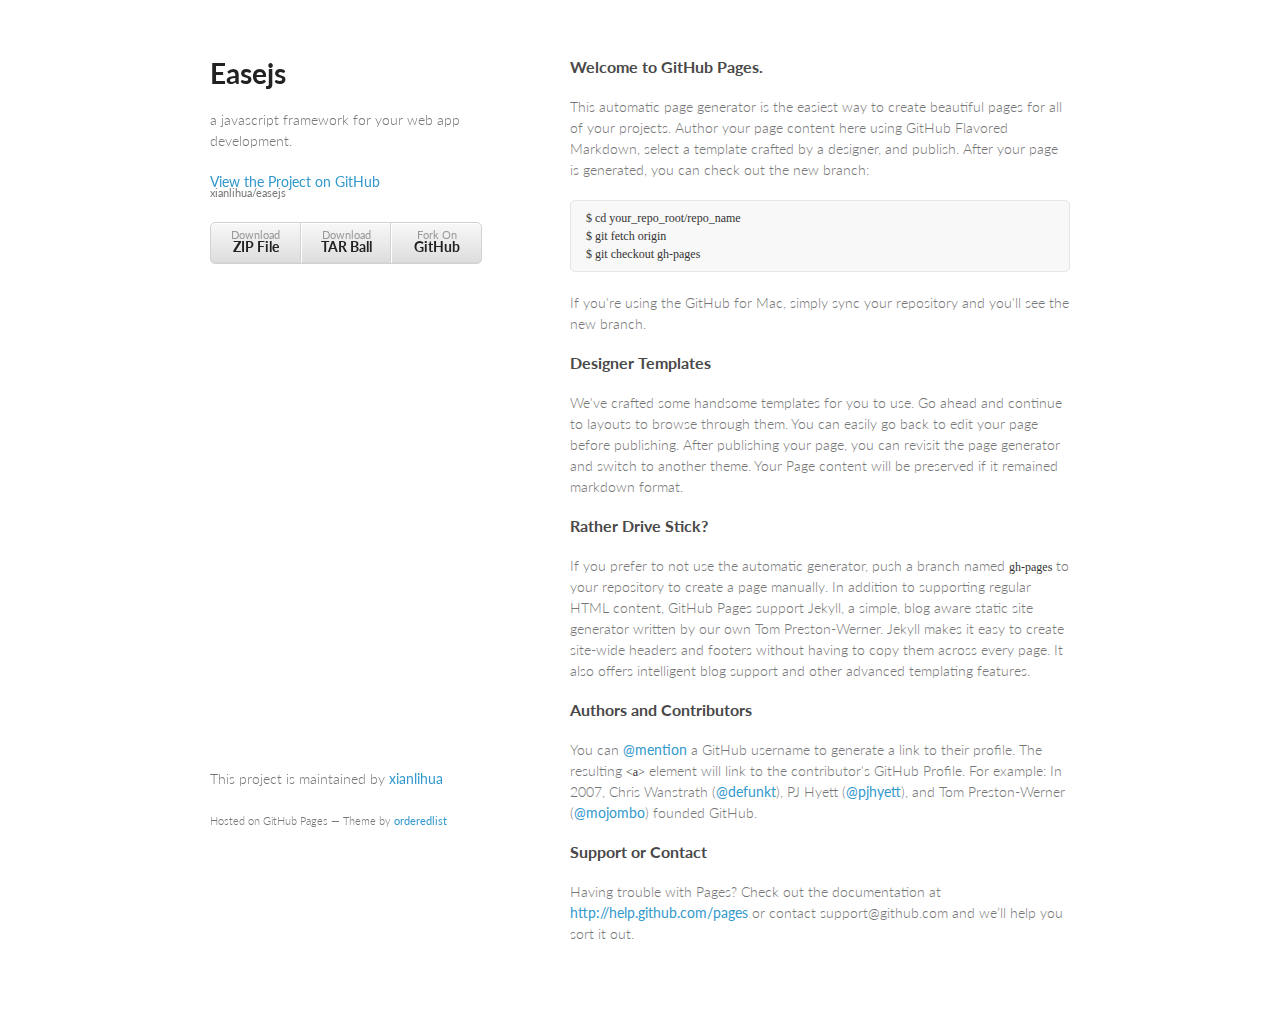
<file: index.html>
<!doctype html>
<html>
  <head>
    <meta charset="utf-8">
    <meta http-equiv="X-UA-Compatible" content="chrome=1">
    <title>Easejs by xianlihua</title>
    
    <link rel="stylesheet" href="stylesheets/styles.css">
    <link rel="stylesheet" href="stylesheets/pygment_trac.css">
    <script src="javascripts/scale.fix.js"></script>
    <meta name="viewport" content="width=device-width, initial-scale=1, user-scalable=no">
    <!--[if lt IE 9]>
    <script src="//html5shiv.googlecode.com/svn/trunk/html5.js"></script>
    <![endif]-->
  </head>
  <body>
    <div class="wrapper">
      <header>
        <h1>Easejs</h1>
        <p>a javascript framework for your web app development.</p>
        <p class="view"><a href="https://github.com/xianlihua/easejs">View the Project on GitHub <small>xianlihua/easejs</small></a></p>
        <ul>
          <li><a href="https://github.com/xianlihua/easejs/zipball/master">Download <strong>ZIP File</strong></a></li>
          <li><a href="https://github.com/xianlihua/easejs/tarball/master">Download <strong>TAR Ball</strong></a></li>
          <li><a href="https://github.com/xianlihua/easejs">Fork On <strong>GitHub</strong></a></li>
        </ul>
      </header>
      <section>
        <h3>Welcome to GitHub Pages.</h3>

<p>This automatic page generator is the easiest way to create beautiful pages for all of your projects. Author your page content here using GitHub Flavored Markdown, select a template crafted by a designer, and publish. After your page is generated, you can check out the new branch:</p>

<pre><code>$ cd your_repo_root/repo_name
$ git fetch origin
$ git checkout gh-pages
</code></pre>

<p>If you're using the GitHub for Mac, simply sync your repository and you'll see the new branch.</p>

<h3>Designer Templates</h3>

<p>We've crafted some handsome templates for you to use. Go ahead and continue to layouts to browse through them. You can easily go back to edit your page before publishing. After publishing your page, you can revisit the page generator and switch to another theme. Your Page content will be preserved if it remained markdown format.</p>

<h3>Rather Drive Stick?</h3>

<p>If you prefer to not use the automatic generator, push a branch named <code>gh-pages</code> to your repository to create a page manually. In addition to supporting regular HTML content, GitHub Pages support Jekyll, a simple, blog aware static site generator written by our own Tom Preston-Werner. Jekyll makes it easy to create site-wide headers and footers without having to copy them across every page. It also offers intelligent blog support and other advanced templating features.</p>

<h3>Authors and Contributors</h3>

<p>You can <a href="https://github.com/blog/821" class="user-mention">@mention</a> a GitHub username to generate a link to their profile. The resulting <code>&lt;a&gt;</code> element will link to the contributor's GitHub Profile. For example: In 2007, Chris Wanstrath (<a href="/defunkt" class="user-mention">@defunkt</a>), PJ Hyett (<a href="/pjhyett" class="user-mention">@pjhyett</a>), and Tom Preston-Werner (<a href="/mojombo" class="user-mention">@mojombo</a>) founded GitHub.</p>

<h3>Support or Contact</h3>

<p>Having trouble with Pages? Check out the documentation at <a href="http://help.github.com/pages">http://help.github.com/pages</a> or contact support@github.com and we’ll help you sort it out.</p>
      </section>
      <footer>
        <p>This project is maintained by <a href="https://github.com/xianlihua">xianlihua</a></p>
        <p><small>Hosted on GitHub Pages &mdash; Theme by <a href="https://github.com/orderedlist">orderedlist</a></small></p>
      </footer>
    </div>
    <!--[if !IE]><script>fixScale(document);</script><!--<![endif]-->
  </body>
</html>
</file>
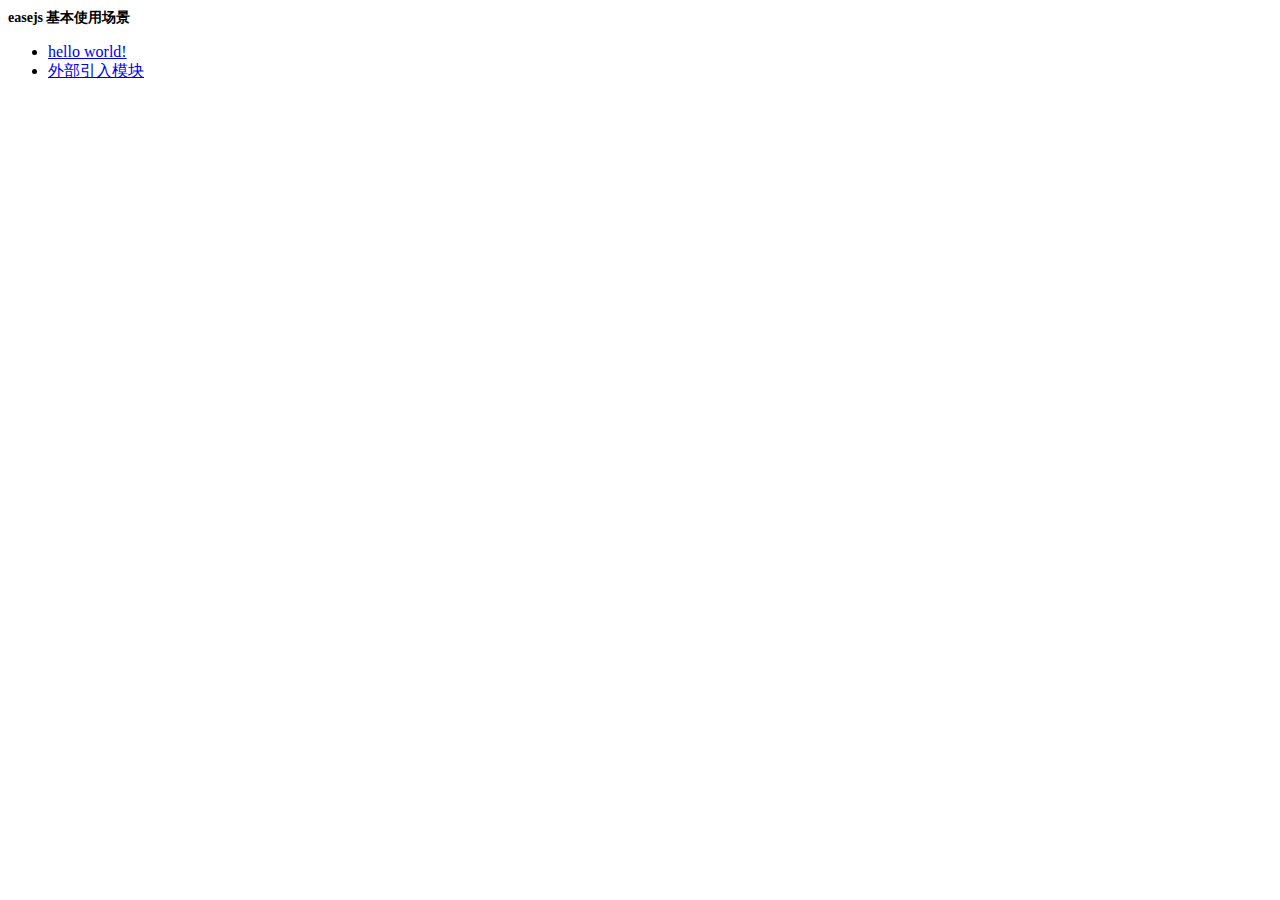
<file: samples/index.html>
<!DOCTYPE html>
<html>
<head>
<meta charset="utf-8">
<title>easejs 基本使用场景</title>
<link rel="stylesheet" type="text/css" href="style/ease.css">
<script src="../src/module.js"></script>
</head>
<body>
    <h1>easejs 基本使用场景</h1>
    <ul>
        <li><a href="hello-world.html">hello world!</a></li>
        <li><a href="external-module.html">外部引入模块</a></li>
    </ul>
</body>
</html>
</file>
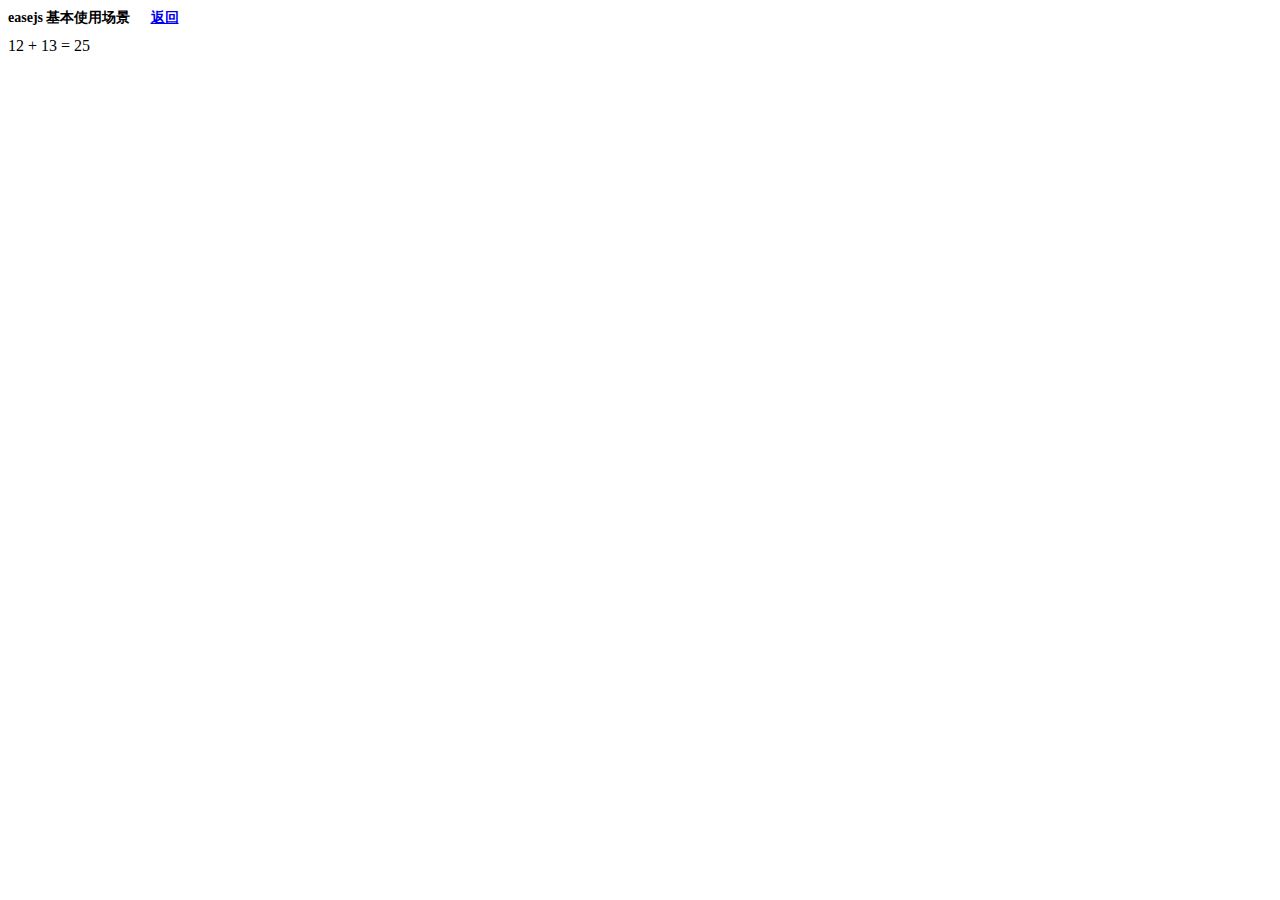
<file: samples/external-module.html>
<!DOCTYPE html>
<html>
<head>
<meta charset="utf-8">
<title>外部引入模块</title>
<link rel="stylesheet" type="text/css" href="style/ease.css">
<script src="../src/module.js"></script>
</head>
<body>
<h1>easejs 基本使用场景<a href="index.html">返回</a></h1>
<div id="ease"></div>
<script type="text/javascript">
// 一个文件为一个包，一个页面为一个应用程序
// 应用程序初始化时，提前引入需要的包，包中的模块会自动初始化供后续模块调用
// 模块可以写在HTML文件里，也可以独立到包中（外链js文件）
// 模块间的依赖关系与书写顺序无关
// 如果一个模块仅仅用于执行，则不需要定义模块ID；如果有其他模块依赖该模块，则需要定义模块ID，并且ID不能重复定义（系统会抛出错误）
// require 的参数只能为字符串（错误：require(variable);），并且不能赋值后使用（错误：var a = require; a('moduleId');）

// 引入应用程序需要的包文件
ease.use('mods/add');

// 定义应用程序模块
define(function (require) {
    var add = require('add');
    var getId = require('dom').getId;

    getId('ease').innerHTML = '12 + 13 = ' + (add(12, 13));
});

// 定义一个功能模块，根据传入的 id字符串 返回 Dom
define('dom', function (require, exports) {
    exports.getId = function (id) {
        return document.getElementById(id);
    };
});
</script>
</body>
</html>
</file>
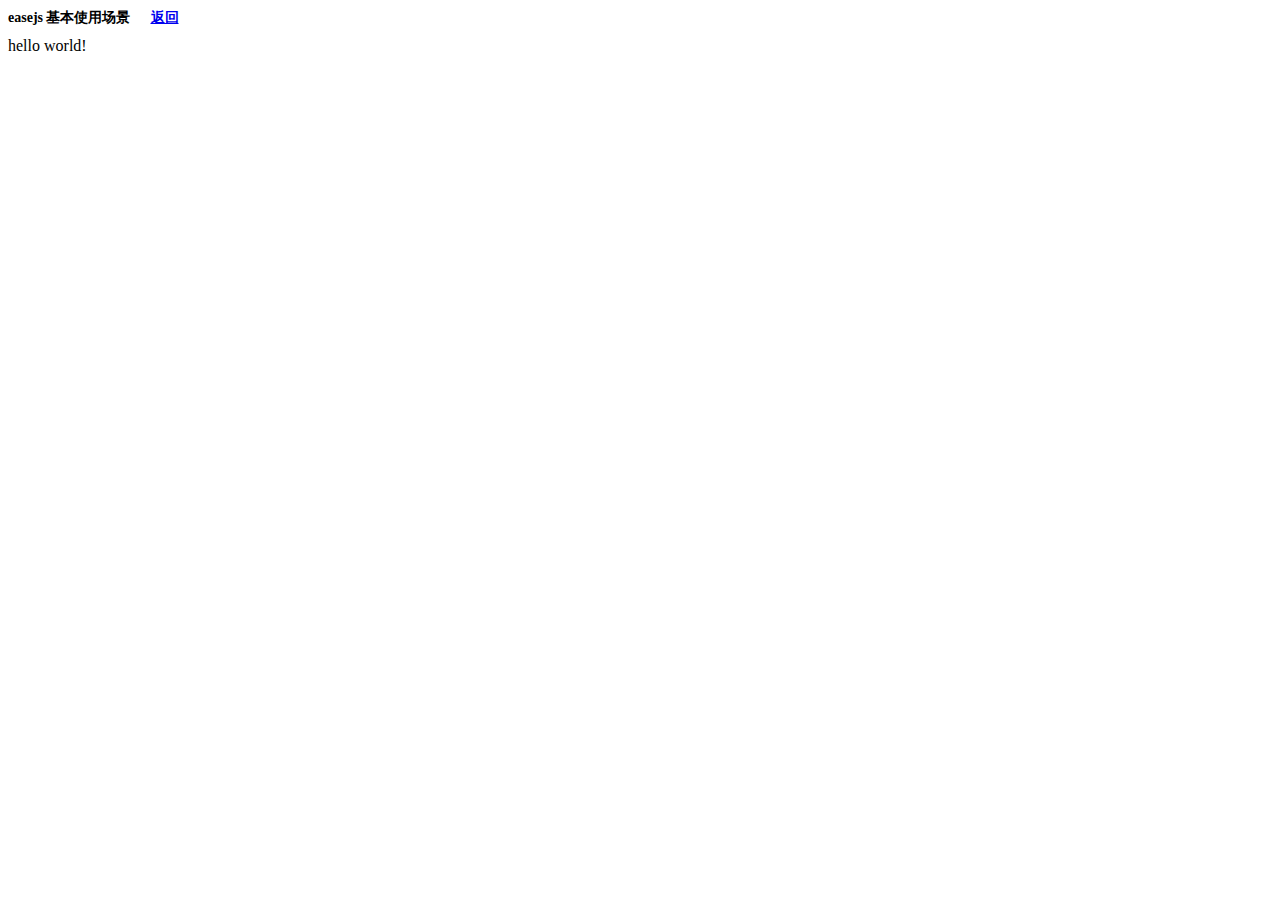
<file: samples/hello-world.html>
<!DOCTYPE html>
<html>
<head>
<meta charset="utf-8">
<title>hello world!</title>
<link rel="stylesheet" type="text/css" href="style/ease.css">
<script src="../src/module.js"></script>
</head>
<body>
<h1>easejs 基本使用场景<a href="index.html">返回</a></h1>
<div id="ease"></div>
<script type="text/javascript">
define(function () {
    document.getElementById('ease').innerHTML = 'hello world!';
});
</script>
</body>
</html>
</file>
<file: stylesheets/styles.css>
@import url(https://fonts.googleapis.com/css?family=Lato:300italic,700italic,300,700);

body {
  padding:50px;
  font:14px/1.5 Lato, "Helvetica Neue", Helvetica, Arial, sans-serif;
  color:#777;
  font-weight:300;
}

h1, h2, h3, h4, h5, h6 {
  color:#222;
  margin:0 0 20px;
}

p, ul, ol, table, pre, dl {
  margin:0 0 20px;
}

h1, h2, h3 {
  line-height:1.1;
}

h1 {
  font-size:28px;
}

h2 {
  color:#393939;
}

h3, h4, h5, h6 {
  color:#494949;
}

a {
  color:#39c;
  font-weight:400;
  text-decoration:none;
}

a small {
  font-size:11px;
  color:#777;
  margin-top:-0.6em;
  display:block;
}

.wrapper {
  width:860px;
  margin:0 auto;
}

blockquote {
  border-left:1px solid #e5e5e5;
  margin:0;
  padding:0 0 0 20px;
  font-style:italic;
}

code, pre {
  font-family:Monaco, Bitstream Vera Sans Mono, Lucida Console, Terminal;
  color:#333;
  font-size:12px;
}

pre {
  padding:8px 15px;
  background: #f8f8f8;  
  border-radius:5px;
  border:1px solid #e5e5e5;
  overflow-x: auto;
}

table {
  width:100%;
  border-collapse:collapse;
}

th, td {
  text-align:left;
  padding:5px 10px;
  border-bottom:1px solid #e5e5e5;
}

dt {
  color:#444;
  font-weight:700;
}

th {
  color:#444;
}

img {
  max-width:100%;
}

header {
  width:270px;
  float:left;
  position:fixed;
}

header ul {
  list-style:none;
  height:40px;
  
  padding:0;
  
  background: #eee;
  background: -moz-linear-gradient(top, #f8f8f8 0%, #dddddd 100%);
  background: -webkit-gradient(linear, left top, left bottom, color-stop(0%,#f8f8f8), color-stop(100%,#dddddd));
  background: -webkit-linear-gradient(top, #f8f8f8 0%,#dddddd 100%);
  background: -o-linear-gradient(top, #f8f8f8 0%,#dddddd 100%);
  background: -ms-linear-gradient(top, #f8f8f8 0%,#dddddd 100%);
  background: linear-gradient(top, #f8f8f8 0%,#dddddd 100%);
  
  border-radius:5px;
  border:1px solid #d2d2d2;
  box-shadow:inset #fff 0 1px 0, inset rgba(0,0,0,0.03) 0 -1px 0;
  width:270px;
}

header li {
  width:89px;
  float:left;
  border-right:1px solid #d2d2d2;
  height:40px;
}

header ul a {
  line-height:1;
  font-size:11px;
  color:#999;
  display:block;
  text-align:center;
  padding-top:6px;
  height:40px;
}

strong {
  color:#222;
  font-weight:700;
}

header ul li + li {
  width:88px;
  border-left:1px solid #fff;
}

header ul li + li + li {
  border-right:none;
  width:89px;
}

header ul a strong {
  font-size:14px;
  display:block;
  color:#222;
}

section {
  width:500px;
  float:right;
  padding-bottom:50px;
}

small {
  font-size:11px;
}

hr {
  border:0;
  background:#aaa;
  height:1px;
  margin:0 0 20px;
}

footer {
  width:270px;
  float:left;
  position:fixed;
  bottom:50px;
}

@media print, screen and (max-width: 960px) {
  
  div.wrapper {
    width:auto;
    margin:0;
  }
  
  header, section, footer {
    float:none;
    position:static;
    width:auto;
  }
  
  header {
    padding-right:320px;
  }
  
  section {
    border:1px solid #e5e5e5;
    border-width:1px 0;
    padding:20px 0;
    margin:0 0 20px;
  }
  
  header a small {
    display:inline;
  }
  
  header ul {
    position:absolute;
    right:50px;
    top:52px;
  }
}

@media print, screen and (max-width: 720px) {
  body {
    word-wrap:break-word;
  }
  
  header {
    padding:0;
  }
  
  header ul, header p.view {
    position:static;
  }
}

@media print, screen and (max-width: 480px) {
  body {
    padding:15px;
  }
  
  header ul {
    display:none;
  }
}

@media print {
  body {
    padding:0.4in;
    font-size:12pt;
    color:#444;
  }
}
</file>
<file: stylesheets/pygment_trac.css>
.highlight  { background: #ffffff; }
.highlight .c { color: #999988; font-style: italic } /* Comment */
.highlight .err { color: #a61717; background-color: #e3d2d2 } /* Error */
.highlight .k { font-weight: bold } /* Keyword */
.highlight .o { font-weight: bold } /* Operator */
.highlight .cm { color: #999988; font-style: italic } /* Comment.Multiline */
.highlight .cp { color: #999999; font-weight: bold } /* Comment.Preproc */
.highlight .c1 { color: #999988; font-style: italic } /* Comment.Single */
.highlight .cs { color: #999999; font-weight: bold; font-style: italic } /* Comment.Special */
.highlight .gd { color: #000000; background-color: #ffdddd } /* Generic.Deleted */
.highlight .gd .x { color: #000000; background-color: #ffaaaa } /* Generic.Deleted.Specific */
.highlight .ge { font-style: italic } /* Generic.Emph */
.highlight .gr { color: #aa0000 } /* Generic.Error */
.highlight .gh { color: #999999 } /* Generic.Heading */
.highlight .gi { color: #000000; background-color: #ddffdd } /* Generic.Inserted */
.highlight .gi .x { color: #000000; background-color: #aaffaa } /* Generic.Inserted.Specific */
.highlight .go { color: #888888 } /* Generic.Output */
.highlight .gp { color: #555555 } /* Generic.Prompt */
.highlight .gs { font-weight: bold } /* Generic.Strong */
.highlight .gu { color: #800080; font-weight: bold; } /* Generic.Subheading */
.highlight .gt { color: #aa0000 } /* Generic.Traceback */
.highlight .kc { font-weight: bold } /* Keyword.Constant */
.highlight .kd { font-weight: bold } /* Keyword.Declaration */
.highlight .kn { font-weight: bold } /* Keyword.Namespace */
.highlight .kp { font-weight: bold } /* Keyword.Pseudo */
.highlight .kr { font-weight: bold } /* Keyword.Reserved */
.highlight .kt { color: #445588; font-weight: bold } /* Keyword.Type */
.highlight .m { color: #009999 } /* Literal.Number */
.highlight .s { color: #d14 } /* Literal.String */
.highlight .na { color: #008080 } /* Name.Attribute */
.highlight .nb { color: #0086B3 } /* Name.Builtin */
.highlight .nc { color: #445588; font-weight: bold } /* Name.Class */
.highlight .no { color: #008080 } /* Name.Constant */
.highlight .ni { color: #800080 } /* Name.Entity */
.highlight .ne { color: #990000; font-weight: bold } /* Name.Exception */
.highlight .nf { color: #990000; font-weight: bold } /* Name.Function */
.highlight .nn { color: #555555 } /* Name.Namespace */
.highlight .nt { color: #000080 } /* Name.Tag */
.highlight .nv { color: #008080 } /* Name.Variable */
.highlight .ow { font-weight: bold } /* Operator.Word */
.highlight .w { color: #bbbbbb } /* Text.Whitespace */
.highlight .mf { color: #009999 } /* Literal.Number.Float */
.highlight .mh { color: #009999 } /* Literal.Number.Hex */
.highlight .mi { color: #009999 } /* Literal.Number.Integer */
.highlight .mo { color: #009999 } /* Literal.Number.Oct */
.highlight .sb { color: #d14 } /* Literal.String.Backtick */
.highlight .sc { color: #d14 } /* Literal.String.Char */
.highlight .sd { color: #d14 } /* Literal.String.Doc */
.highlight .s2 { color: #d14 } /* Literal.String.Double */
.highlight .se { color: #d14 } /* Literal.String.Escape */
.highlight .sh { color: #d14 } /* Literal.String.Heredoc */
.highlight .si { color: #d14 } /* Literal.String.Interpol */
.highlight .sx { color: #d14 } /* Literal.String.Other */
.highlight .sr { color: #009926 } /* Literal.String.Regex */
.highlight .s1 { color: #d14 } /* Literal.String.Single */
.highlight .ss { color: #990073 } /* Literal.String.Symbol */
.highlight .bp { color: #999999 } /* Name.Builtin.Pseudo */
.highlight .vc { color: #008080 } /* Name.Variable.Class */
.highlight .vg { color: #008080 } /* Name.Variable.Global */
.highlight .vi { color: #008080 } /* Name.Variable.Instance */
.highlight .il { color: #009999 } /* Literal.Number.Integer.Long */

.type-csharp .highlight .k { color: #0000FF }
.type-csharp .highlight .kt { color: #0000FF }
.type-csharp .highlight .nf { color: #000000; font-weight: normal }
.type-csharp .highlight .nc { color: #2B91AF }
.type-csharp .highlight .nn { color: #000000 }
.type-csharp .highlight .s { color: #A31515 }
.type-csharp .highlight .sc { color: #A31515 }
</file>
<file: samples/style/ease.css>
h1 {font-size:14px;}
h1 a {margin-left: 20px;}
</file>
